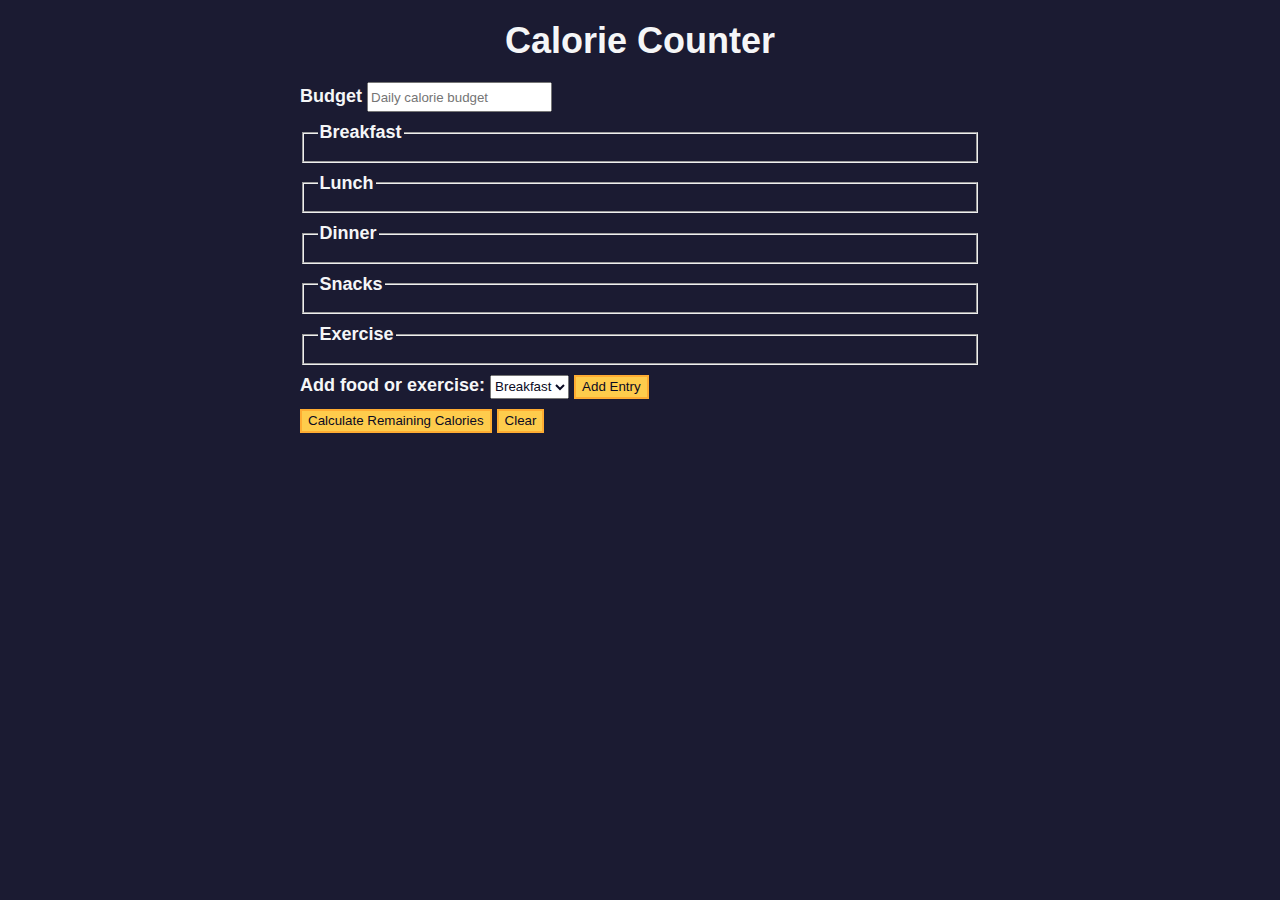
<file: caloriecounter/caloriecounter.html>
<!DOCTYPE html>
<html lang="en">
  <head>
    <meta charset="utf-8" />
    <meta name="viewport" content="width=device-width, initial-scale=1.0" />
    <link rel="stylesheet" href="css/styles.css" />
    <title>Calorie Counter</title>
  </head>
  <body>
    <main>
      <h1>Calorie Counter</h1>
      <div class="container">
        <form id="calorie-counter">
          <label for="budget">Budget</label>
          <input
            type="number"
            min="0"
            id="budget"
            placeholder="Daily calorie budget"
            required
          />
          <fieldset id="breakfast">
            <legend>Breakfast</legend>
            <div class="input-container"></div>
          </fieldset>
          <fieldset id="lunch">
            <legend>Lunch</legend>
            <div class="input-container"></div>
          </fieldset>
          <fieldset id="dinner">
            <legend>Dinner</legend>
            <div class="input-container"></div>
          </fieldset>
          <fieldset id="snacks">
            <legend>Snacks</legend>
            <div class="input-container"></div>
          </fieldset>
          <fieldset id="exercise">
            <legend>Exercise</legend>
            <div class="input-container"></div>
          </fieldset>
          <div class="controls">
            <span>
              <label for="entry-dropdown">Add food or exercise:</label>
              <select id="entry-dropdown" name="options">
                <option value="breakfast" selected>Breakfast</option>
                <option value="lunch">Lunch</option>
                <option value="dinner">Dinner</option>
                <option value="snacks">Snacks</option>
                <option value="exercise">Exercise</option>
              </select>
              <button type="button" id="add-entry">Add Entry</button>
            </span>
          </div>
          <div>
            <button type="submit">
              Calculate Remaining Calories
            </button>
            <button type="button" id="clear">Clear</button>
          </div>
        </form>
        <div id="output" class="output hide"></div>
      </div>
    </main>
    <script src="js/script.js"></script>
  </body>
</html>
</file>
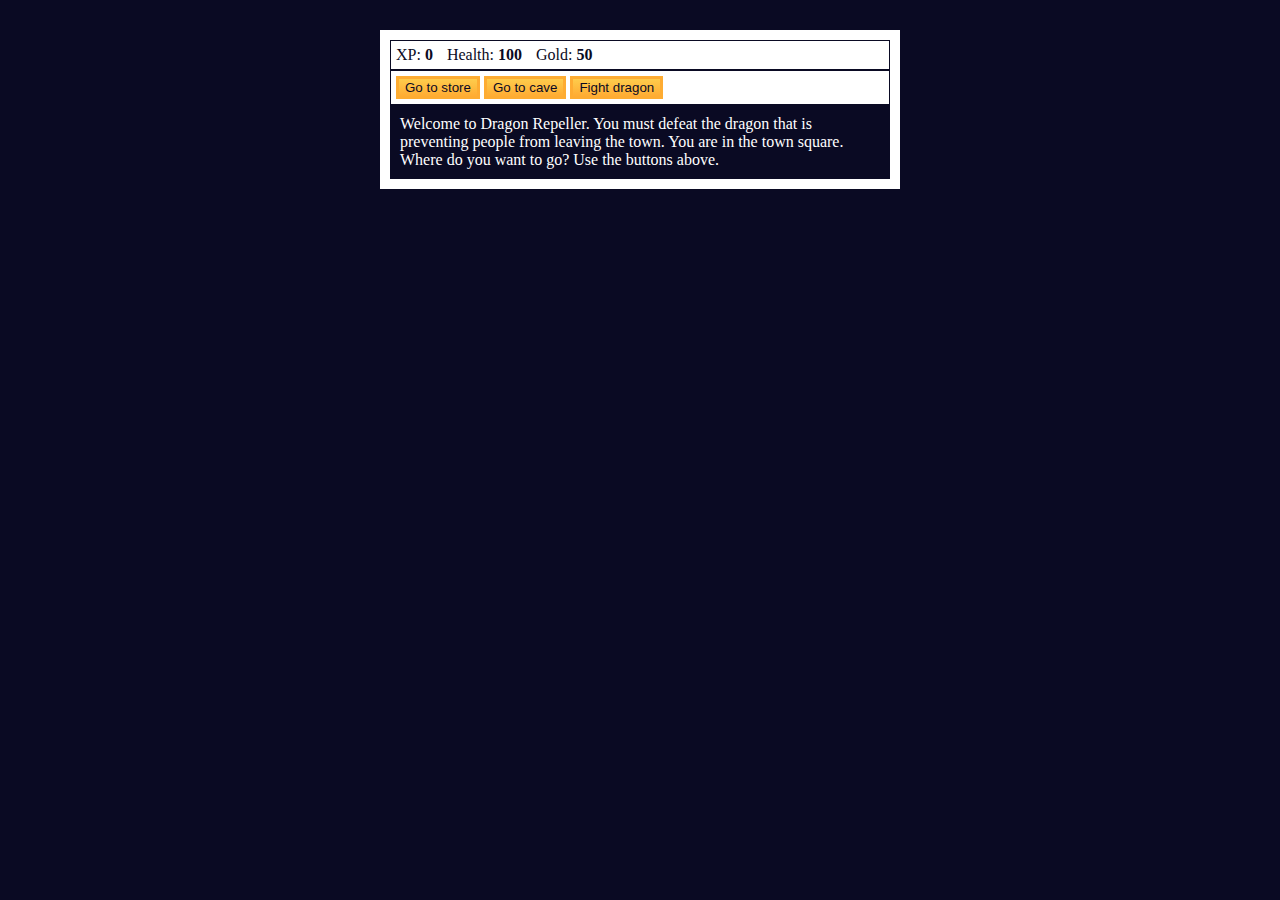
<file: game/game.html>
<!DOCTYPE html>
<html lang="en">
  <head>
    <meta charset="utf-8">
    <link rel="stylesheet" href="css/styles.css">
    <title>RPG - Dragon Repeller</title>
  </head>
  <body>
    <div id="game">
      <div id="stats">
        <span class="stat">XP: <strong><span id="xpText">0</span></strong></span>
        <span class="stat">Health: <strong><span id="healthText">100</span></strong></span>
        <span class="stat">Gold: <strong><span id="goldText">50</span></strong></span>
      </div>
      <div id="controls">
        <button id="button1">Go to store</button>
        <button id="button2">Go to cave</button>
        <button id="button3">Fight dragon</button>
      </div>
      <div id="monsterStats">
        <span class="stat">Monster Name: <strong><span id="monsterName"></span></strong></span>
        <span class="stat">Health: <strong><span id="monsterHealth"></span></strong></span>
      </div>
      <div id="text">
        Welcome to Dragon Repeller. You must defeat the dragon that is preventing people from leaving the town. You are in the town square. Where do you want to go? Use the buttons above.
      </div>
    </div>
    <script src="js/script.js"></script>
  </body>
</html>
</file>
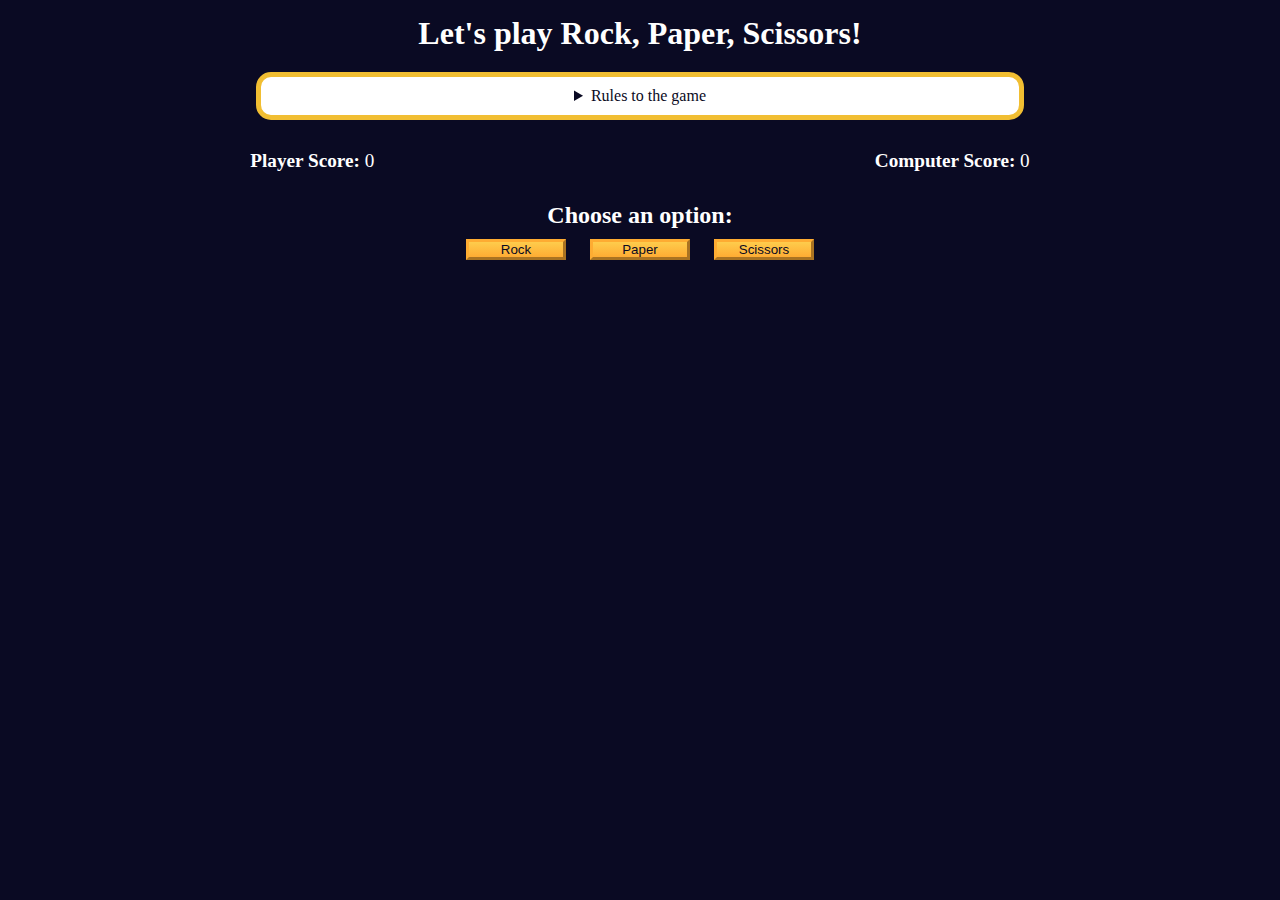
<file: rockpaperscissor/rockpaperscissor.html>
<!DOCTYPE html>
<html lang="en">
  <head>
    <meta charset="UTF-8" />
    <meta name="viewport" content="width=device-width, initial-scale=1.0" />
    <title>Rock, Paper, Scissors game</title>
    <link rel="stylesheet" href="css/styles.css" />
  </head>
  <body>
    <h1>Let's play Rock, Paper, Scissors!</h1>
    <main>
      <details class="rules-container">
        <summary>Rules to the game</summary>

        <p>You will be playing against the computer.</p>
        <p>You can choose between Rock, Paper, and Scissors.</p>
        <p>The first one to three points wins.</p>

        <p>Here are the rules to getting a point in the game:</p>
        <ul>
          <li>Rock beats Scissors</li>
          <li>Scissors beats Paper</li>
          <li>Paper beats Rock</li>
        </ul>
        <p>
          If the player and computer choose the same option (Ex. Paper and
          Paper), then no one gets the point.
        </p>
      </details>

      <div class="score-container">
        <strong
          >Player Score: <span class="score" id="player-score">0</span></strong
        >
        <strong
          >Computer Score:
          <span class="score" id="computer-score">0</span></strong
        >
      </div>

      <section class="options-container">
        <h2>Choose an option:</h2>
        <div class="btn-container">
          <button id="rock-btn" class="btn">Rock</button>
          <button id="paper-btn" class="btn">Paper</button>
          <button id="scissors-btn" class="btn">Scissors</button>
        </div>
      </section>

      <div class="results-container">
        <p id="results-msg"></p>
        <p id="winner-msg"></p>
        <button class="btn" id="reset-game-btn">Play again?</button>
      </div>
    </main>
    <script src="js/script.js"></script>
  </body>
</html>
</file>
<file: caloriecounter/css/styles.css>
:root {
    --light-grey: #f5f6f7;
    --dark-blue: #0a0a23;
    --fcc-blue: #1b1b32;
    --light-yellow: #fecc4c;
    --dark-yellow: #feac32;
    --light-pink: #ffadad;
    --dark-red: #850000;
    --light-green: #acd157;
  }
  
  body {
    font-family: "Lato", Helvetica, Arial, sans-serif;
    font-size: 18px;
    background-color: var(--fcc-blue);
    color: var(--light-grey);
  }
  
  h1 {
    text-align: center;
  }
  
  .container {
    width: 90%;
    max-width: 680px;
  }
  
  h1,
  .container,
  .output {
    margin: 20px auto;
  }
  
  label,
  legend {
    font-weight: bold;
  }
  
  .input-container {
    display: flex;
    flex-direction: column;
  }
  
  button {
    cursor: pointer;
    text-decoration: none;
    background-color: var(--light-yellow);
    border: 2px solid var(--dark-yellow);
  }
  
  button,
  input,
  select {
    min-height: 24px;
    color: var(--dark-blue);
  }
  
  fieldset,
  label,
  button,
  input,
  select {
    margin-bottom: 10px;
  }
  
  .output {
    border: 2px solid var(--light-grey);
    padding: 10px;
    text-align: center;
  }
  
  .hide {
    display: none;
  }
  
  .output span {
    font-weight: bold;
    font-size: 1.2em;
  }
  
  .surplus {
    color: var(--light-pink);
  }
  
  .deficit {
    color: var(--light-green);
  }
</file>
<file: game/css/styles.css>
body {
    background-color: #0a0a23;
  }
  
  #text {
    background-color: #0a0a23;
    color: #ffffff;
    padding: 10px;
  }
  
  #game {
    max-width: 500px;
    max-height: 400px;
    background-color: #ffffff;
    color: #ffffff;
    margin: 30px auto 0px;
    padding: 10px;
  }
  
  #controls,
  #stats {
    border: 1px solid #0a0a23;
    padding: 5px;
    color: #0a0a23;
  }
  
  #monsterStats {
    display: none;
    border: 1px solid #0a0a23;
    padding: 5px;
    color: #ffffff;
    background-color: #c70d0d;
  }
  
  .stat {
    padding-right: 10px;
  }
  
  button {
    cursor: pointer;
    color: #0a0a23;
    background-color: #feac32;
    background-image: linear-gradient(#fecc4c, #ffac33);
    border: 3px solid #feac32;
  }
</file>
<file: rockpaperscissor/css/styles.css>
*,
*::before,
*::after {
  margin: 0;
  padding: 0;
  box-sizing: border-box;
}

:root {
  --very-dark-blue: #0a0a23;
  --white: #ffffff;
  --yellow: #f1be32;
  --golden-yellow: #feac32;
}

body {
  background-color: var(--very-dark-blue);
  text-align: center;
  color: var(--white);
}

h1 {
  margin: 15px 0 20px;
}

.btn {
  cursor: pointer;
  width: 100px;
  margin: 10px;
  color: var(--very-dark-blue);
  background-color: var(--golden-yellow);
  background-image: linear-gradient(#fecc4c, #ffac33);
  border-color: var(--golden-yellow);
  border-width: 3px;
}

.btn:hover {
  background-image: linear-gradient(#ffcc4c, #f89808);
}

.rules-container {
  padding: 10px 0;
  margin: auto;
  border-radius: 15px;
  border: 5px solid var(--yellow);
  background-color: var(--white);
  color: var(--very-dark-blue);
}

.rules-container ul {
  list-style-type: none;
}

.rules-container p {
  margin: 10px 0;
}

@media (min-width: 760px) {
  .rules-container {
    width: 60%;
  }
}

.score-container {
  display: flex;
  justify-content: space-around;
  margin: 30px 0;
  font-size: 1.2rem;
}

.score {
  font-weight: 500;
}

.results-container {
  font-size: 1.3rem;
  margin: 15px 0;
}

#winner-msg {
  margin-top: 25px;
}

#reset-game-btn {
  display: none;
  margin: 20px auto;
}
</file>
